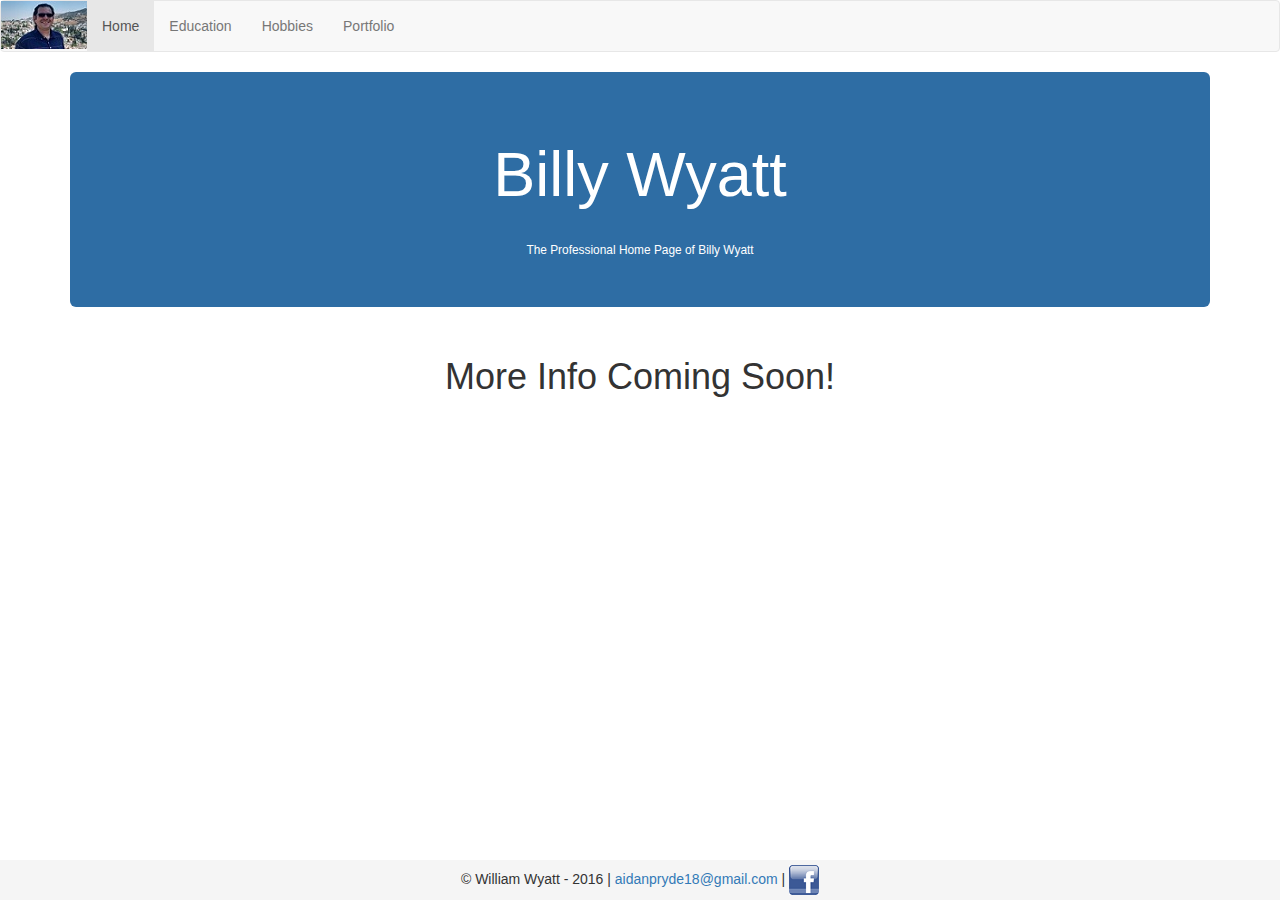
<file: index.html>
<!DOCTYPE html>
<html lang="en">
<head>
    <meta charset="UTF-8" name="viewport" content="width=device-width, initial-scale=1">
    <title>The Professional Home Page of Billy Wyatt</title>
    <link href="css/bootstrap.min.css" rel="stylesheet">
    <link href="css/main.css" rel="stylesheet">
</head>
<body>
<nav class="navbar navbar-dark navbar-default bg-inverse">
    <button type="button" class="navbar-toggle collapsed" data-toggle="collapse"
            data-target="#exCollapsingNavbar" aria-expanded="false">
        &#9776
    </button>
    <a class="pull-left" href="#"><img src="img/profilepic.jpg"></a>

    <div class="collapse navbar-collapse" id="exCollapsingNavbar">
        <ul class="nav navbar-nav">
            <li class="active"><a href="index.html">Home</a></li>
            <li><a href="education.html">Education</a></li>
            <li><a href="hobbies.html">Hobbies</a></li>
            <li><a href="portfolio.html">Portfolio</a></li>
        </ul>
    </div>
</nav>

<div class="container">
    <div class="jumbotron text-center">
        <h1>Billy Wyatt</h1>
        <br />
        <small>The Professional Home Page of Billy Wyatt</small>
    </div>

    <div class="row">
        <div class="col-lg-12 text-center">
            <h1>More Info Coming Soon!</h1>
        </div>
    </div>
</div>
<footer class="text-center">
    <div class="container">
        &copy; William Wyatt - 2016 | <a href="mailto:aidanpryde18@gmail.com">aidanpryde18@gmail.com</a> | <a href="http://www.facebook.com/DJWunderkind"><img src="img/facebook-logo.png"></a>
    </div>
</footer>



<script src="https://ajax.googleapis.com/ajax/libs/jquery/1.12.4/jquery.min.js"></script>
<script src="js/bootstrap.min.js"></script>
</body>
</html>
</file>
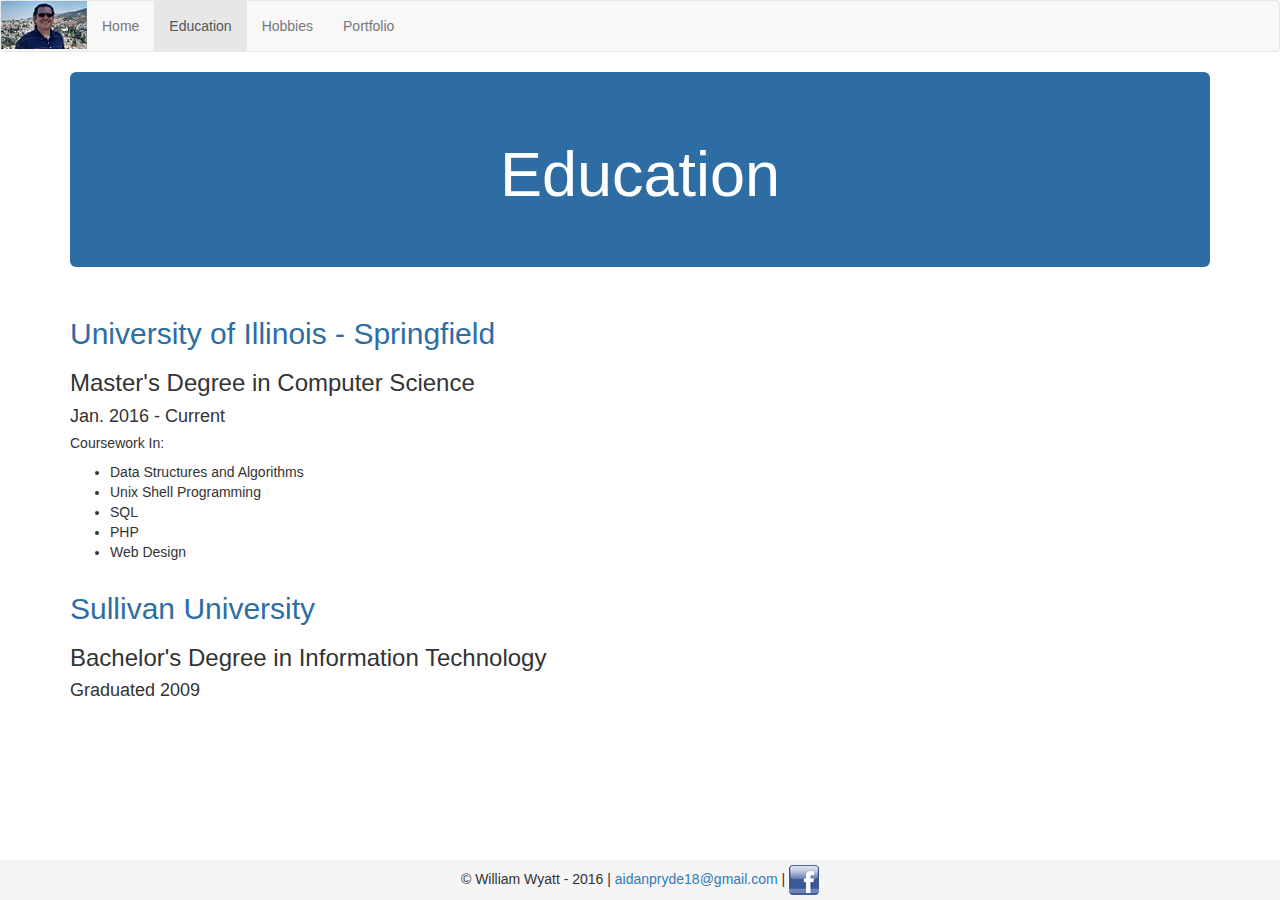
<file: education.html>
<!DOCTYPE html>
<html lang="en">
<head>
    <meta charset="UTF-8" name="viewport" content="width=device-width, initial-scale=1">
    <title>The Professional Home Page of Billy Wyatt</title>
    <link href="css/bootstrap.min.css" rel="stylesheet">
    <link href="css/main.css" rel="stylesheet">
</head>
<body>
    <nav class="navbar navbar-dark navbar-default bg-inverse">
        <button type="button" class="navbar-toggle collapsed" data-toggle="collapse"
                data-target="#exCollapsingNavbar" aria-expanded="false">
            &#9776
        </button>
        <a class="pull-left" href="#"><img src="img/profilepic.jpg"></a>

        <div class="collapse navbar-collapse" id="exCollapsingNavbar">
            <ul class="nav navbar-nav">
                <li><a href="index.html">Home</a></li>
                <li class="active"><a href="education.html">Education</a></li>
                <li><a href="hobbies.html">Hobbies</a></li>
                <li><a href="portfolio.html">Portfolio</a></li>
            </ul>
        </div>
    </nav>

    <div class="container">
        <div class="jumbotron text-center">
            <h1>Education</h1>
        </div>
        <div class="row">
            <div class="col-lg-12">
                <h2>University of Illinois - Springfield</h2>
                <h3>Master's Degree in Computer Science</h3>
                <h4>Jan. 2016 - Current</h4>
                <h5 class="list-heading">Coursework In:</h5>
                <ul>
                    <li>Data Structures and Algorithms</li>
                    <li>Unix Shell Programming</li>
                    <li>SQL</li>
                    <li>PHP</li>
                    <li>Web Design</li>
                </ul>
            </div>
        </div>
        <div class="row">
            <div class="col-lg-12">
                <h2>Sullivan University</h2>
                <h3>Bachelor's Degree in Information Technology</h3>
                <h4>Graduated 2009</h4>
            </div>
        </div>
    </div>
<footer class="text-center">
    <div class="container">
        &copy; William Wyatt - 2016 | <a href="mailto:aidanpryde18@gmail.com">aidanpryde18@gmail.com</a> | <a href="http://www.facebook.com/DJWunderkind"><img src="img/facebook-logo.png"></a>
        </div>
</footer>






<script src="https://ajax.googleapis.com/ajax/libs/jquery/1.12.4/jquery.min.js"></script>
<script src="js/bootstrap.min.js"></script>
</body>
</html>
</file>
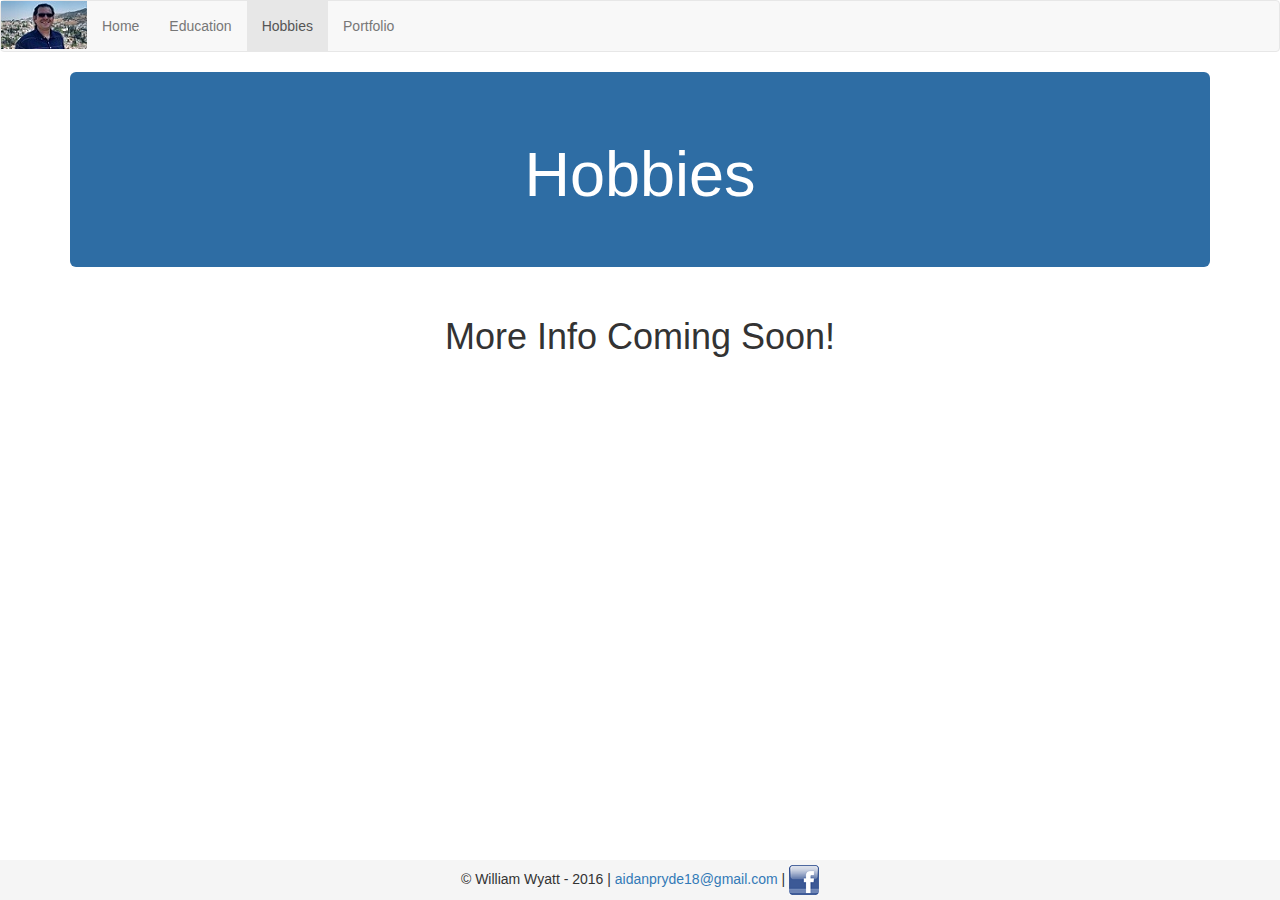
<file: hobbies.html>
<!DOCTYPE html>
<html lang="en">
<head>
    <meta charset="UTF-8">
    <meta name="viewport" content="width=device-width, initial-scale=1">
    <title>The Professional Home Page of Billy Wyatt</title>
    <link href="css/bootstrap.min.css" rel="stylesheet">
    <link href="css/main.css" rel="stylesheet">
</head>
<body>
<nav class="navbar navbar-dark navbar-default bg-inverse">
    <button type="button" class="navbar-toggle collapsed" data-toggle="collapse"
            data-target="#exCollapsingNavbar" aria-expanded="false">
        &#9776
    </button>
    <a class="pull-left" href="#"><img src="img/profilepic.jpg"></a>

    <div class="collapse navbar-collapse" id="exCollapsingNavbar">
        <ul class="nav navbar-nav">
            <li><a href="index.html">Home</a></li>
            <li><a href="education.html">Education</a></li>
            <li class="active"><a href="hobbies.html">Hobbies</a></li>
            <li><a href="portfolio.html">Portfolio</a></li>
        </ul>
    </div>
</nav>

<div class="container">
    <div class="jumbotron text-center">
        <h1>Hobbies</h1>
    </div>
    <div class="row">
        <div class="col-lg-12 text-center">
            <h1>More Info Coming Soon!</h1>
        </div>
    </div>
</div>
    <footer class="text-center">
        <div class="container">
            &copy; William Wyatt - 2016 | <a href="mailto:aidanpryde18@gmail.com">aidanpryde18@gmail.com</a> | <a href="http://www.facebook.com/DJWunderkind"><img src="img/facebook-logo.png"></a>
        </div>
    </footer>






    <script src="https://ajax.googleapis.com/ajax/libs/jquery/1.12.4/jquery.min.js"></script>
    <script src="js/bootstrap.min.js"></script>
</body>
</html>
</file>
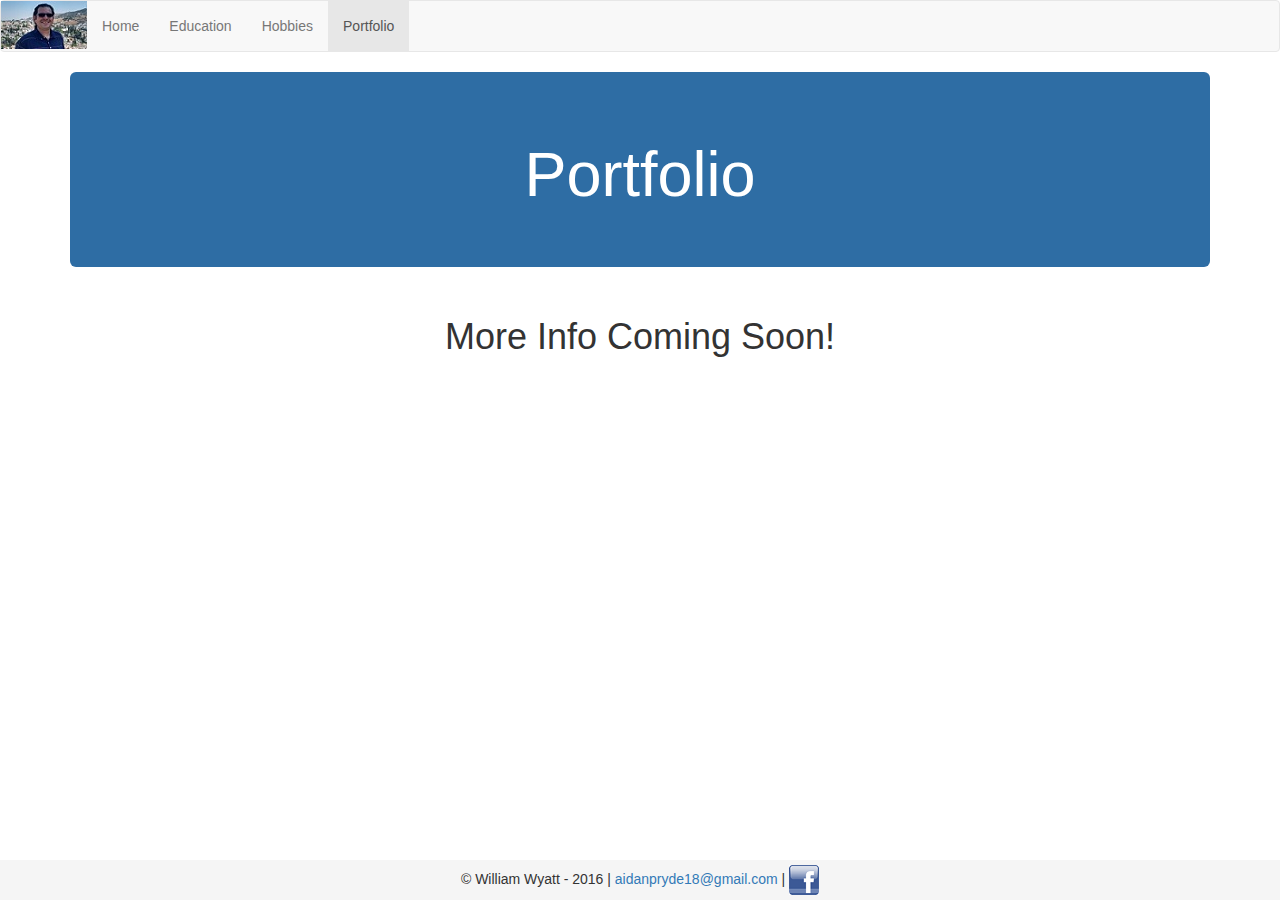
<file: portfolio.html>
<!DOCTYPE html>
<html lang="en">
<head>
    <meta charset="UTF-8" name="viewport" content="width=device-width, initial-scale=1">
    <title>The Professional Home Page of Billy Wyatt</title>
    <link href="css/bootstrap.min.css" rel="stylesheet">
    <link href="css/main.css" rel="stylesheet">
</head>
<body>
<nav class="navbar navbar-dark navbar-default bg-inverse">
    <button type="button" class="navbar-toggle collapsed" data-toggle="collapse"
            data-target="#exCollapsingNavbar" aria-expanded="false">
        &#9776
    </button>
    <a class="pull-left" href="#"><img src="img/profilepic.jpg"></a>

    <div class="collapse navbar-collapse" id="exCollapsingNavbar">
        <ul class="nav navbar-nav">
            <li><a href="index.html">Home</a></li>
            <li><a href="education.html">Education</a></li>
            <li><a href="hobbies.html">Hobbies</a></li>
            <li class="active"><a href="portfolio.html">Portfolio</a></li>
        </ul>
    </div>
</nav>

<div class="container">
    <div class="jumbotron text-center">
        <h1>Portfolio</h1>
    </div>
    <div class="row">
        <div class="col-lg-12 text-center">
            <h1>More Info Coming Soon!</h1>
        </div>
    </div>
</div>
<footer class="text-center">
    <div class="container">
            &copy; William Wyatt - 2016 | <a href="mailto:aidanpryde18@gmail.com">aidanpryde18@gmail.com</a> | <a href="http://www.facebook.com/DJWunderkind"><img src="img/facebook-logo.png"></a>
    </div>
</footer>







<script src="https://ajax.googleapis.com/ajax/libs/jquery/1.12.4/jquery.min.js"></script>
<script src="js/bootstrap.min.js"></script>
</body>
</html>
</file>
<file: css/main.css>
.jumbotron{
    background-color: #2e6da4;
    color: white;
}

h2{
    color: #2e6da4;
}

html {
    position: relative;
    min-height: 100%;
}
body {
    margin-bottom: 60px;
}
footer {
    position: absolute;
    bottom: 0;
    width: 100%;
    height: 40px;
    background-color: #f5f5f5;
    padding-top: 5px;
}
</file>
